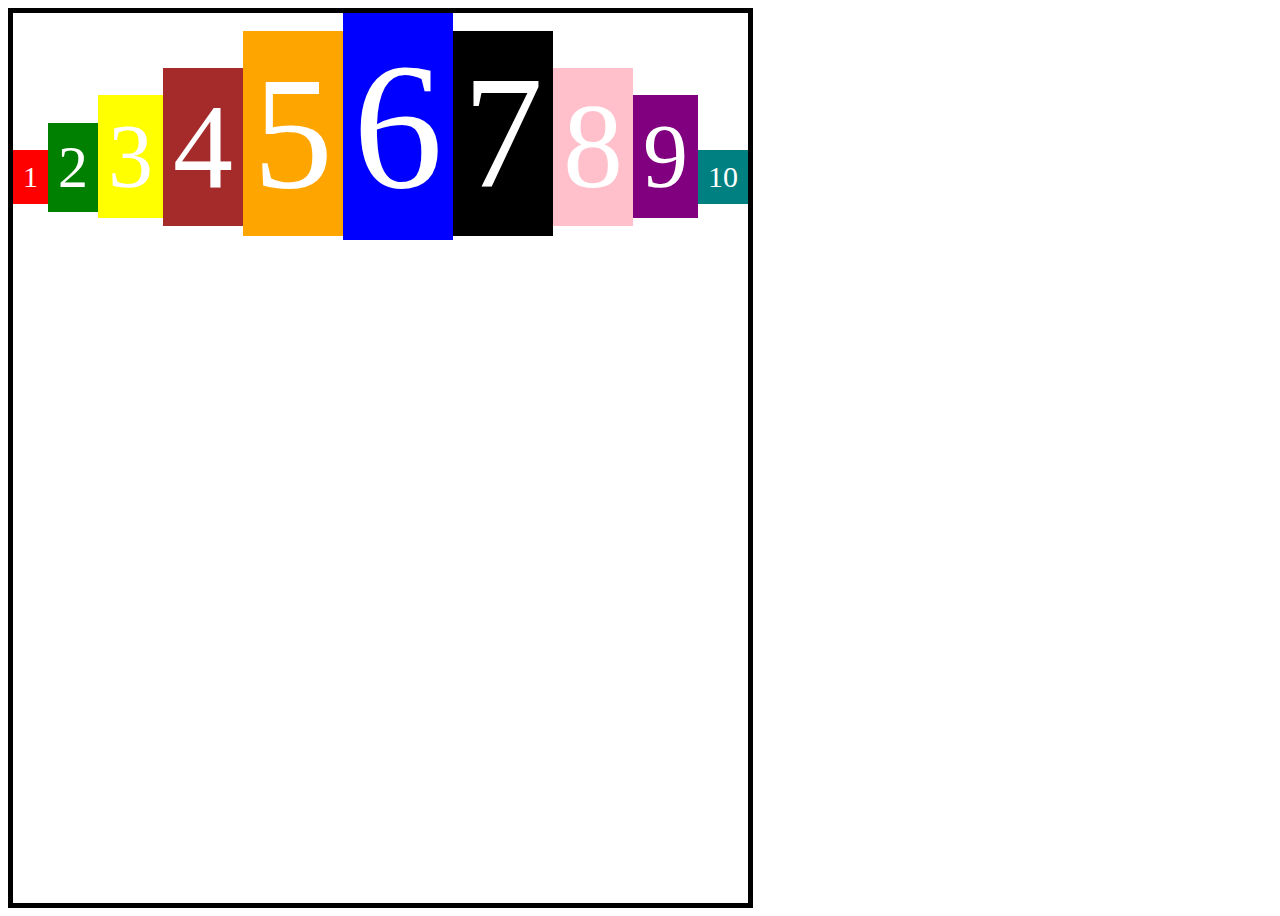
<file: Flexbox/index.html>
<!DOCTYPE html>
<html lang="en">
<head>
    <meta charset="UTF-8">
    <meta http-equiv="X-UA-Compatible" content="IE=edge">
    <meta name="viewport" content="width=device-width, initial-scale=1.0">
    <title>Flexbox-1</title>
    <link rel="stylesheet" href="style.css">
</head>
<body>
    <div class="container">
        <div class="box box1">1</div>
        <div class="box box2">2</div>
        <div class="box box3">3</div>
        <div class="box box4">4</div>
        <div class="box box5">5</div>
        <div class="box box6">6</div>
        <div class="box box7">7</div>
        <div class="box box8">8</div>
        <div class="box box9">9</div>
        <div class="box box10">10</div>
    </div>
</body>
</html>
</file>
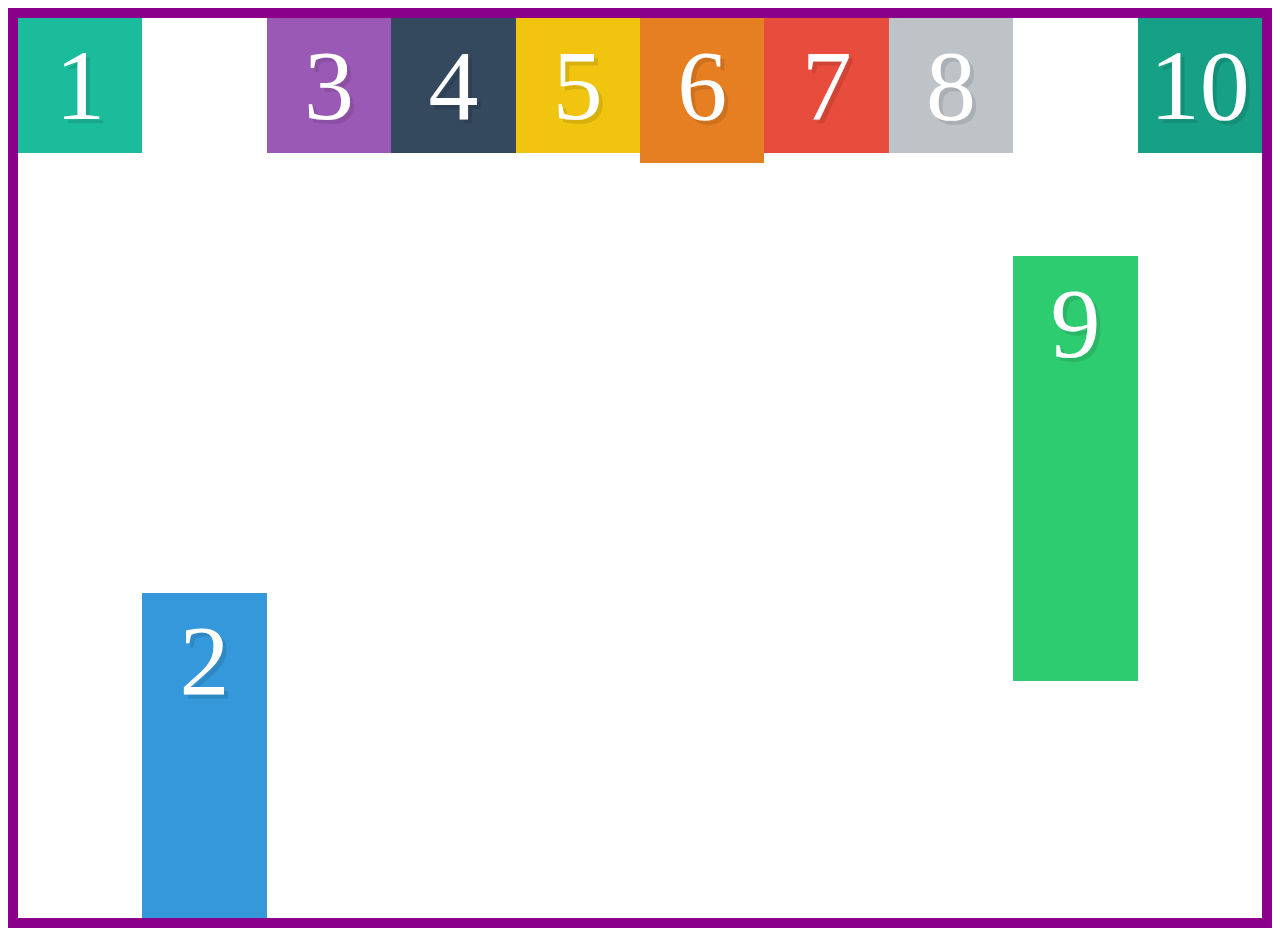
<file: Flexbox/Flexbox-2/index.html>
<!DOCTYPE html>
<html lang="en">
<head>
    <meta charset="UTF-8">
    <meta http-equiv="X-UA-Compatible" content="IE=edge">
    <meta name="viewport" content="width=device-width, initial-scale=1.0">
    <title>Flexbox-2</title>
    <link rel="stylesheet" href="style.css">
</head>
<body>
    <div class="container">
        <div class="box box1">1</div>
        <div class="box box2">2</div>
        <div class="box box3">3</div>
        <div class="box box4">4</div>
        <div class="box box5">5</div>
        <div class="box box6">6</div>
        <div class="box box7">7</div>
        <div class="box box8">8</div>
        <div class="box box9">9</div>
        <div class="box box10">10</div>
    </div>
</body>
</html>
</file>
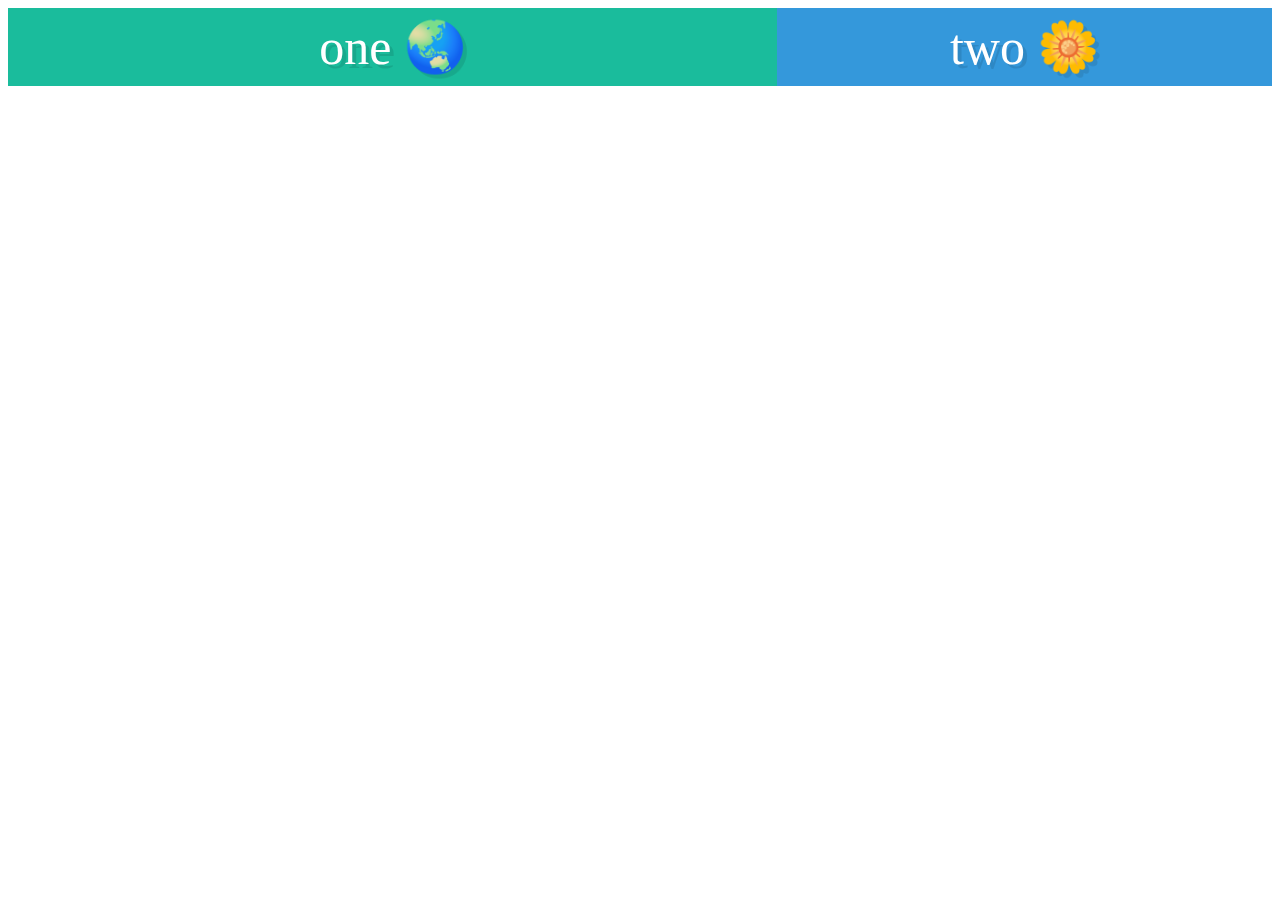
<file: Flexbox/Flexbox-3/index.html>
<!DOCTYPE html>
<html lang="en">
<head>
    <meta charset="UTF-8">
    <meta http-equiv="X-UA-Compatible" content="IE=edge">
    <meta name="viewport" content="width=device-width, initial-scale=1.0">
    <title>Flexbox -3</title>
    <link rel="stylesheet" href="style.css">
</head>
<body>
    <div class="container">
        <div class="box box1">one 🌏</div>
        <div class="box box2">two 🌼</div>
    </div>
</body>
</html>
</file>
<file: Flexbox/style.css>
*{  
    box-sizing: border-box;
}

.box{
    color:white;
    font-size: 100px;
    text-align: center;
    padding: 10px;
}

.box1 {background: red;}
.box2 {background: green;}
.box3 {background: yellow;}
.box4 {background: brown;}
.box5 {background: orange;}
.box6 {background: blue;}
.box7 {background: black;}
.box8 {background: pink;}
.box9 {background: purple;}
.box10 {background: teal;}

.container{
    display: inline-flex;
    border:5px solid black;
    height: 100vh;
    align-items:baseline;
}

.box1 {font-size: 30px;}
.box2 {font-size: 60px;}
.box3 {font-size: 90px;}
.box4 {font-size: 120px;}
.box5 {font-size: 160px;}
.box6 {font-size: 180px;}
.box7 {font-size: 160px;}
.box8 {font-size: 120px;}
.box9 {font-size: 90px;}
.box10 {font-size: 30px;}
</file>
<file: Flexbox/Flexbox-2/style.css>
.box {
    color:white;
    font-size: 100px;
    text-align: center;
    text-shadow:4px 4px 0 rgba(0,0,0,0.1);
    padding:10px;
}

/* Colours for each box */
.box1 { background:#1abc9c;}
.box2 { background:#3498db;}
.box3 { background:#9b59b6;}
.box4 { background:#34495e;}
.box5 { background:#f1c40f;}
.box6 { background:#e67e22;}
.box7 { background:#e74c3c;}
.box8 { background:#bdc3c7;}
.box9 { background:#2ecc71;}
.box10 { background:#16a085;}

.container{
    display: flex;
    border: 10px solid darkmagenta;
    height: 100vh;
    align-items: flex-start;
}

.box{
    width: 33.33%;
}

.box2{
    padding-bottom: 200px;
    align-self: flex-end;
}

.box6{
    padding-bottom: 20px;
    align-self: flex-start;
}

.box9{
    padding-bottom: 300px;
    align-self: center;
}
</file>
<file: Flexbox/Flexbox-3/style.css>
.box {
    color:white;
    font-size: 50px;
    text-align: center;
    text-shadow:4px 4px 0 rgba(0,0,0,0.1);
    padding:10px;
}

.box1 { background:#1abc9c;}
.box2 { background:#3498db;}

.container{
    display: flex;
}

.box1{
    flex-basis: 400px;
    flex-grow: 2;
    flex-shrink: 5;
}

.box2{
    flex-basis: 300px;
    flex-grow: 1;
    flex-shrink: 1;
}
</file>
